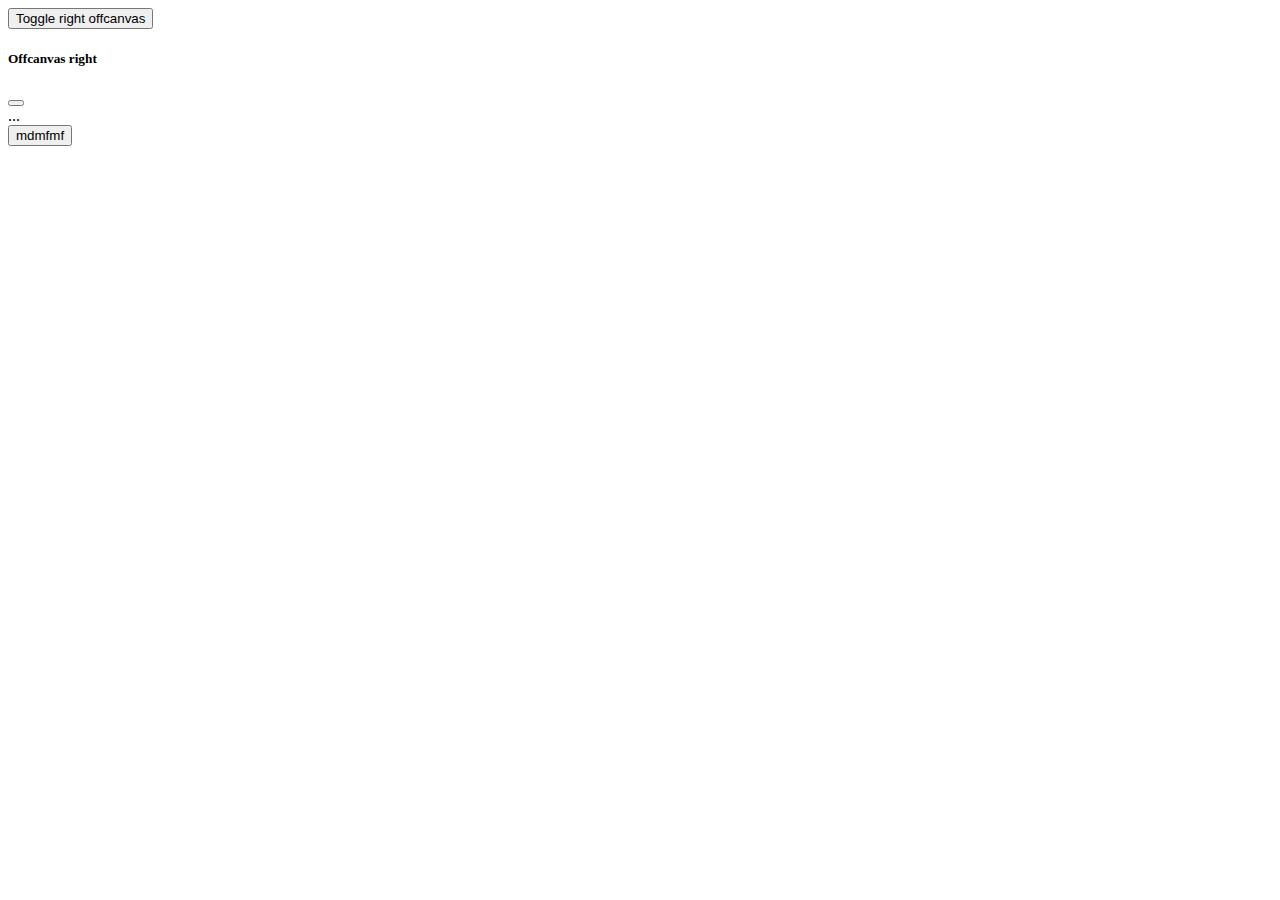
<file: test.html>
<!DOCTYPE html>
<html lang="en">
<head>
  <meta charset="UTF-8">
  <meta http-equiv="X-UA-Compatible" content="IE=edge">
  <meta name="viewport" content="width=device-width, initial-scale=1.0">

  <link href="https://cdn.jsdelivr.net/npm/bootstrap@5.0.2/dist/css/bootstrap.min.css" rel="stylesheet" integrity="sha384-EVSTQN3/azprG1Anm3QDgpJLIm9Nao0Yz1ztcQTwFspd3yD65VohhpuuCOmLASjC" crossorigin="anonymous">
  <title>Document</title>
</head>
<body>

  <button class="btn btn-primary" type="button" data-bs-toggle="offcanvas" data-bs-target="#offcanvasRight" aria-controls="offcanvasRight">Toggle right offcanvas</button>

<div class="offcanvas offcanvas-end" tabindex="-1" id="offcanvasRight" aria-labelledby="offcanvasRightLabel">
  <div class="offcanvas-header">
    <h5 id="offcanvasRightLabel">Offcanvas right</h5>
    <button type="button" class="btn-close text-reset" data-bs-dismiss="offcanvas" aria-label="Close"></button>
  </div>
  <div class="offcanvas-body">
    ...
  </div>
</div>



<button class="btn btn-light border-dark">mdmfmf</button>


  <script src="https://cdn.jsdelivr.net/npm/bootstrap@5.0.2/dist/js/bootstrap.bundle.min.js" integrity="sha384-MrcW6ZMFYlzcLA8Nl+NtUVF0sA7MsXsP1UyJoMp4YLEuNSfAP+JcXn/tWtIaxVXM" crossorigin="anonymous"></script>
</body>
</html>
</file>
